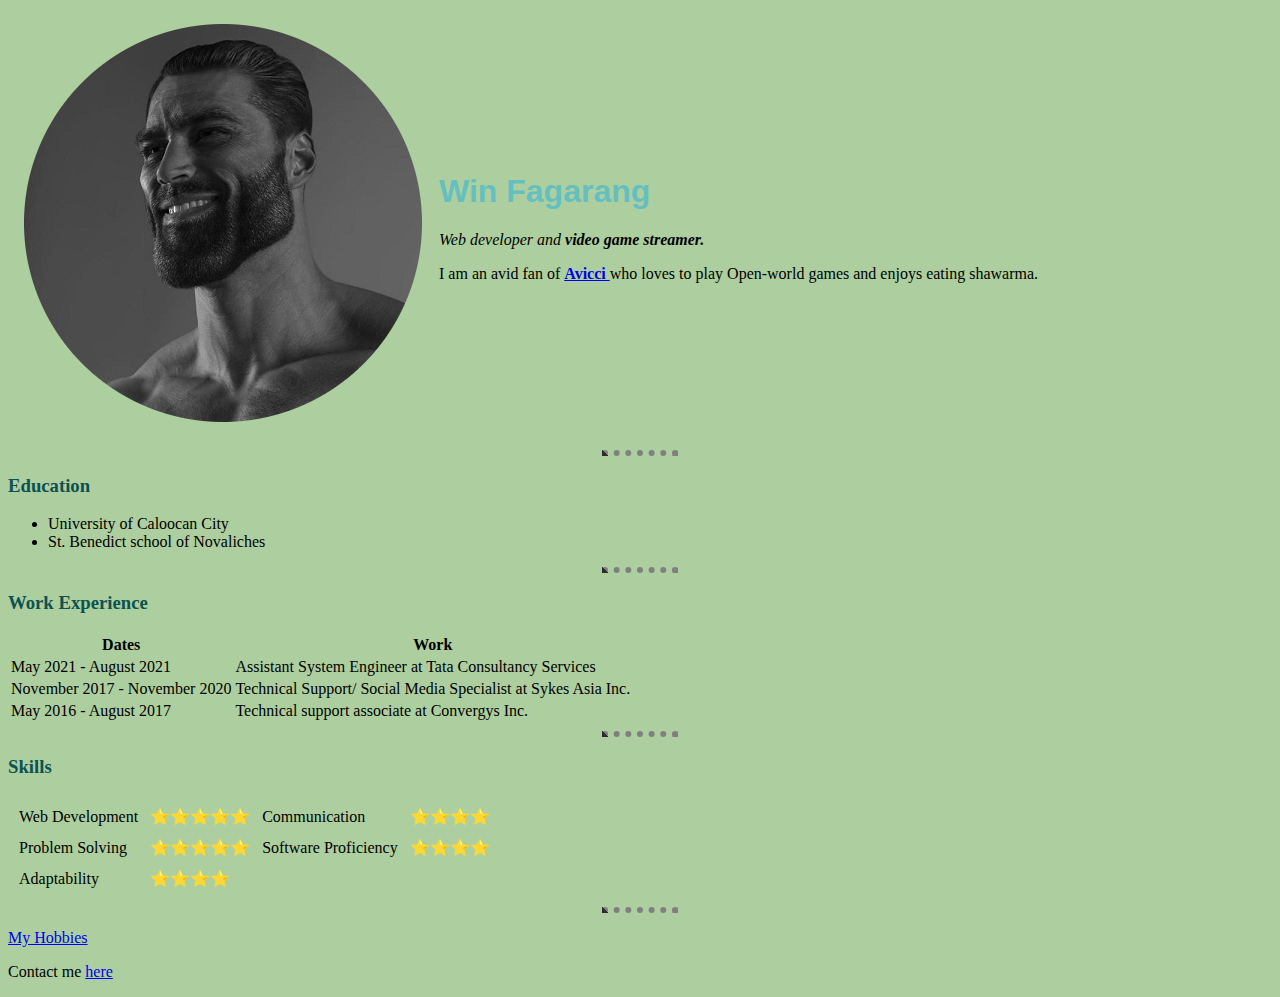
<file: index.html>
<!DOCTYPE html>
<html lang="en" dir="ltr">

<head>
  <meta charset="utf-8">
  <title>★ Win's website</title>
  <link rel="stylesheet" href="styles.css">
</head>


<body>
  <table cellspacing="15">
    <tr>
      <td>
        <img src="fw6w7pnrirs71-modified.png" alt="Giga Darwin">
      </td>
      <td>
        <h1>Win Fagarang</h1>
        <p>
          <em> Web developer and <strong> video game streamer. </strong> </em>
        </p>
        <p>
          I am an avid fan of <strong> <a href="https://avicii.com/"> Avicci </a> </strong> who loves to play Open-world games and enjoys eating shawarma.
        </p>
      </td>
    </tr>
  </table>
  <hr>
  <h3>Education</h3>
  <ul>
    <li>University of Caloocan City </li>
    <li> St. Benedict school of Novaliches </li>
  </ul>
<hr />
  <h3>Work Experience</h3>
  <table>
    <thead>
      <tr>
        <th> Dates</th>
        <th> Work </th>
      </tr>
    </thead>
    <tbody>
      <tr>
        <td> May 2021 - August 2021 </td>
        <td> Assistant System Engineer at Tata Consultancy Services </td>
      </tr>

      <tr>
        <td> November 2017 - November 2020 </td>
        <td> Technical Support/ Social Media Specialist at Sykes Asia Inc. </td>
      </tr>

      <tr>
        <td> May 2016 - August 2017</td>
        <td> Technical support associate at Convergys Inc. </td>
      </tr>
    </tbody>
  </table>
<hr />
  <h3>Skills</h3>
  <table cellspacing="10">

    <tr>
      <td>Web Development</td>
      <td> ⭐⭐⭐⭐⭐</td>
      <td>Communication</td>
      <td>⭐⭐⭐⭐ </td>

    </tr>

    <tr>
      <td>Problem Solving</td>
      <td> ⭐⭐⭐⭐⭐ </td>
      <td> Software Proficiency </td>
      <td> ⭐⭐⭐⭐</td>
    </tr>
    <tr>
      <td> Adaptability </td>
        <td>⭐⭐⭐⭐</td>
    </tr>

  </table>


  <hr />
  <p>
    <a href="hobbies.html">My Hobbies</a>
  </p>
  <p>
    Contact me <a href="Contact.html"> here </a>
  </p>




</body>

</html>
</file>
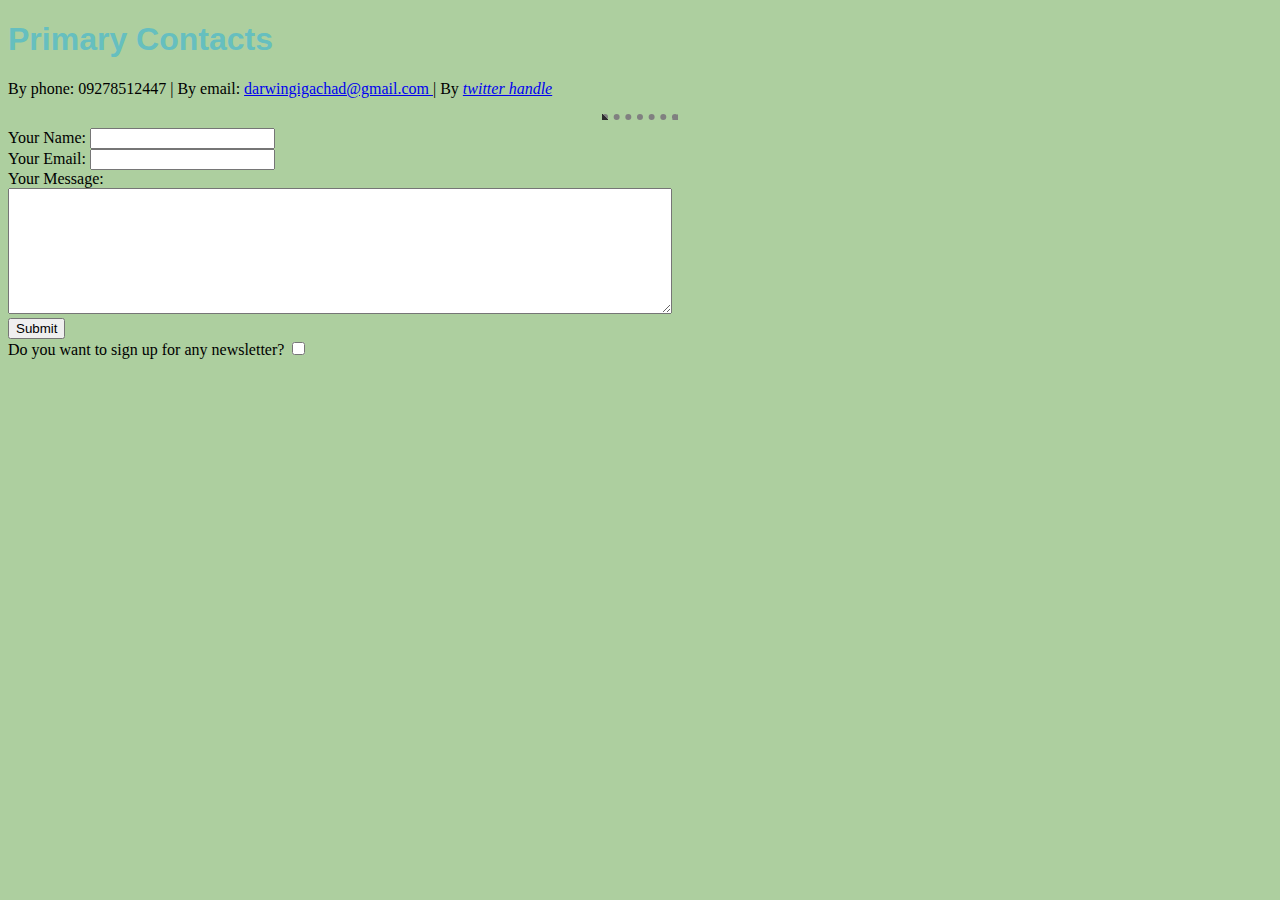
<file: Contact.html>
<!DOCTYPE html>
<html lang="en" dir="ltr">
  <head>
    <meta charset="utf-8">
    <title>Contacts</title>
    <link rel="stylesheet" href="./css/styles.css">
  </head>
  <body>
<h1>Primary Contacts</h1>
    <p>
      By phone: 09278512447 | By email: <a href="www.gmail.com">
    darwingigachad@gmail.com </a href> | By <em> <a href="https://twitter.com/home?lang=en">
  twitter handle </a> </em>
    </p>
<hr>
<form class="" action="mailto:darwinfagarang@gmail.com" method="post" enctype="text/plain">
  <label>Your Name:</label>
  <input type="text" name="yourName"value=""> <br>
<label> Your Email:</label>
  <input type="Email" name="yourEmail" value=""> <br />
<label>Your Message:</label><br />
<textarea name="yourMessage" rows="8" cols="80"></textarea>
<br>
  <input type="submit" name="" />
  <br>
  <label> Do you want to sign up for any newsletter?</label>
  <input type="checkbox" name="" value="">

</form>

  </body>
</html>
</file>
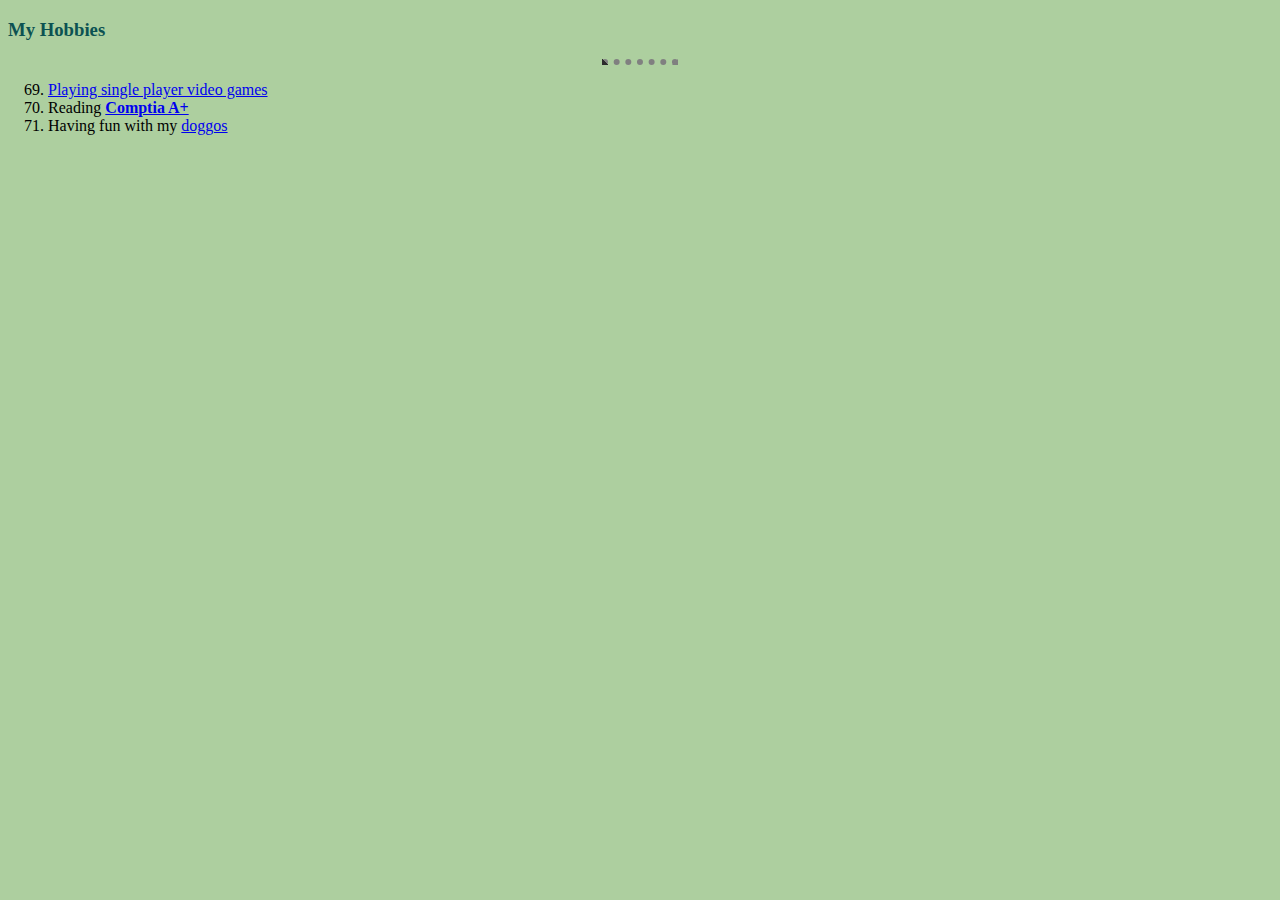
<file: hobbies.html>
<!DOCTYPE html>
<html lang="en" dir="ltr">
  <head>
    <meta charset="utf-8">
    <title>My Hobbies</title>
    <link rel="stylesheet" href="./css/styles.css">
  </head>
  <body>
    <h3>My Hobbies</h3>
    <hr>
    <ol start="69">
      <li> <a href="https://www.sciencedirect.com/topics/social-sciences/video-games"> Playing single player video games </li> </a>
      <li>  Reading <strong> <a href="https://www.comptia.org/certifications/a"> Comptia A+ </a> </strong> </li>
      <li> Having fun with my <a href="https://www.youtube.com/watch?v=qE-T0jPKVKU"> doggos </a> </li>
      </ol>
  </body>
</html>
</file>
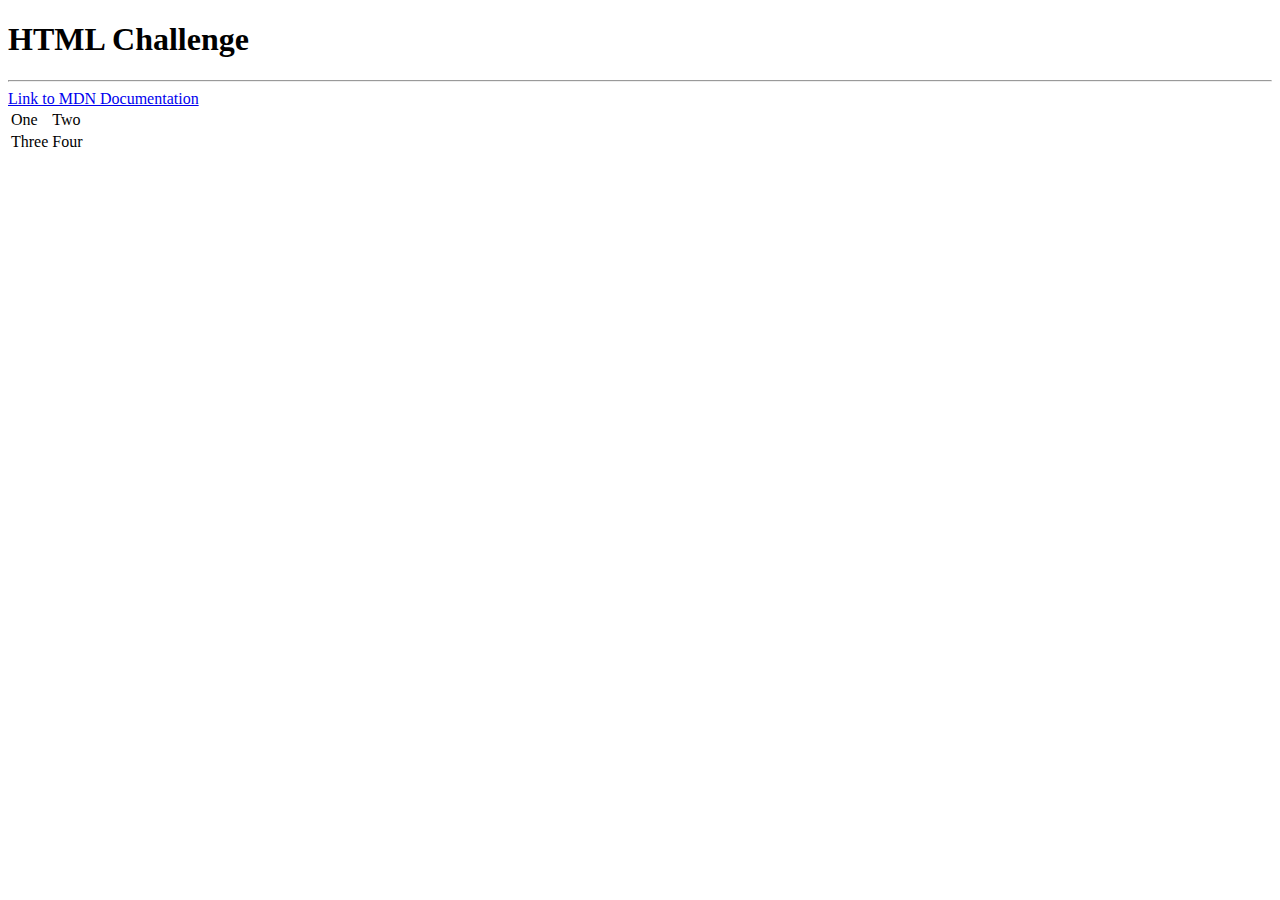
<file: index2.html>
<!DOCTYPE html>
<!DOCTYPE html>
<html lang="en" dir="ltr">
<!-- Yes thi is correct on first try Mothefuckas! -->
<head>
  <meta charset="utf-8">
  <title>HTML Challenge</title>
</head>

<body>
  <h1>HTML Challenge</h1>
  <hr />
  <a href="https://developer.mozilla.org/en-US/">Link to MDN Documentation</a>
    <table>
      <tr>
        <td>One</td>
        <td>Two</td>
      </tr>
      <tr>
        <td>Three</td>
        <td>Four</td>
      </tr>

    </table>
  </body>
</html>
</file>
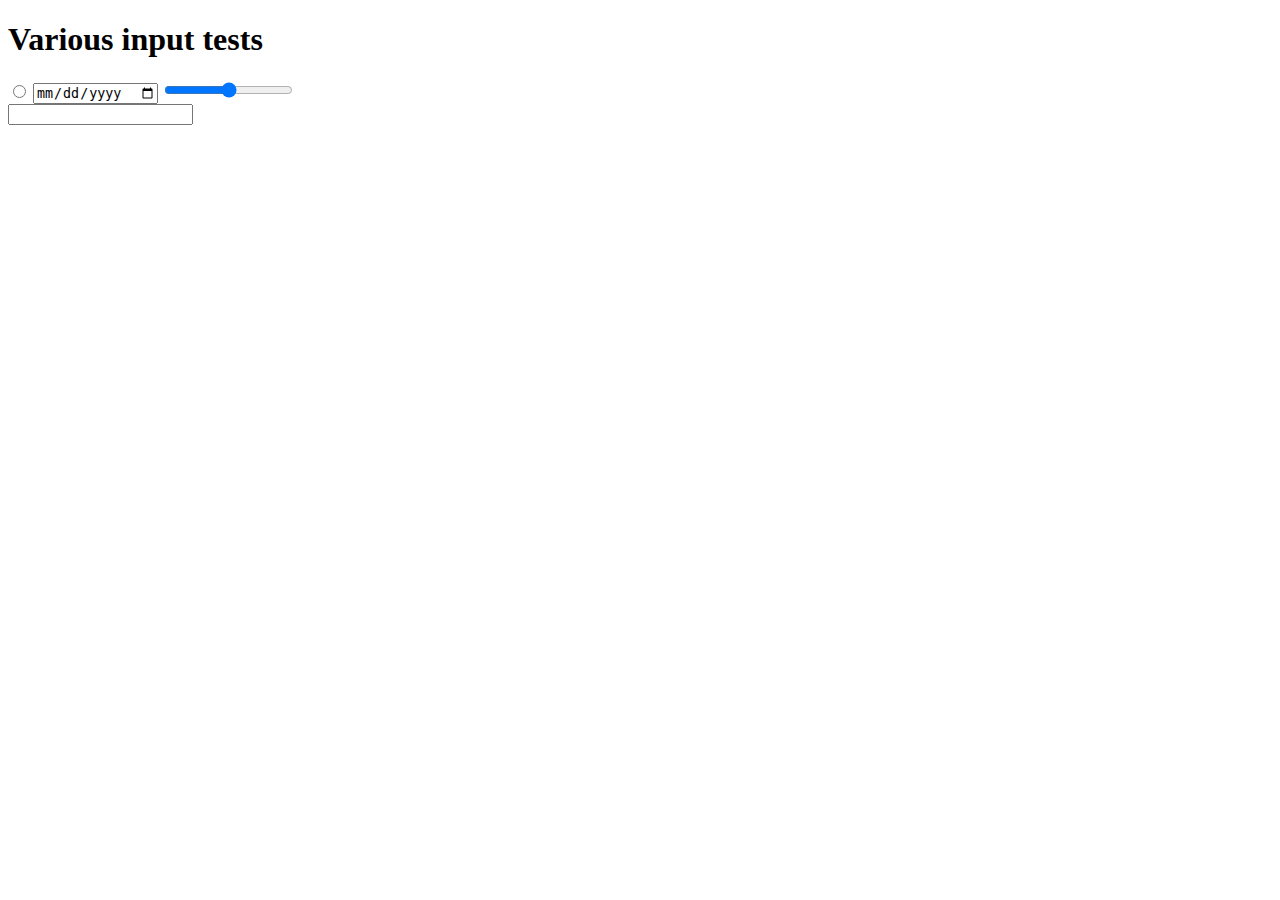
<file: input testing ground.html>
<!DOCTYPE html>
<html lang="en" dir="ltr">
  <head>
    <meta charset="utf-8">
    <title>Input Testing Ground</title>
  </head>
  <body>
<h1>Various input tests</h1>
<input type="radio" name="" value="">
<input type="date" name="" value="">
<input type="range" name="" value="">
<br>
<input type="number" name="" value="">
  </body>
</html>
</file>
<file: styles.css>
body {
    background-color: #ADCF9F
  }


  hr {
  
    border-top-style: dotted;
    border-bottom-style: none;
    width: 5%;
    border-color: gray;
    border-width: 6px;
  }

  h1 {
    color: #66BFBF;
    font-family: Arial, Times, serif;
  }

  h3 {
    color: #0c5252;
  }
</file>
<file: css/styles.css>
body {
    background-color: #ADCF9F
  }


  hr {
  
    border-top-style: dotted;
    border-bottom-style: none;
    width: 5%;
    border-color: gray;
    border-width: 6px;
  }

  h1 {
    color: #66BFBF;
    font-family: Arial, Times, serif;
  }

  h3 {
    color: #0c5252;
  }
</file>
